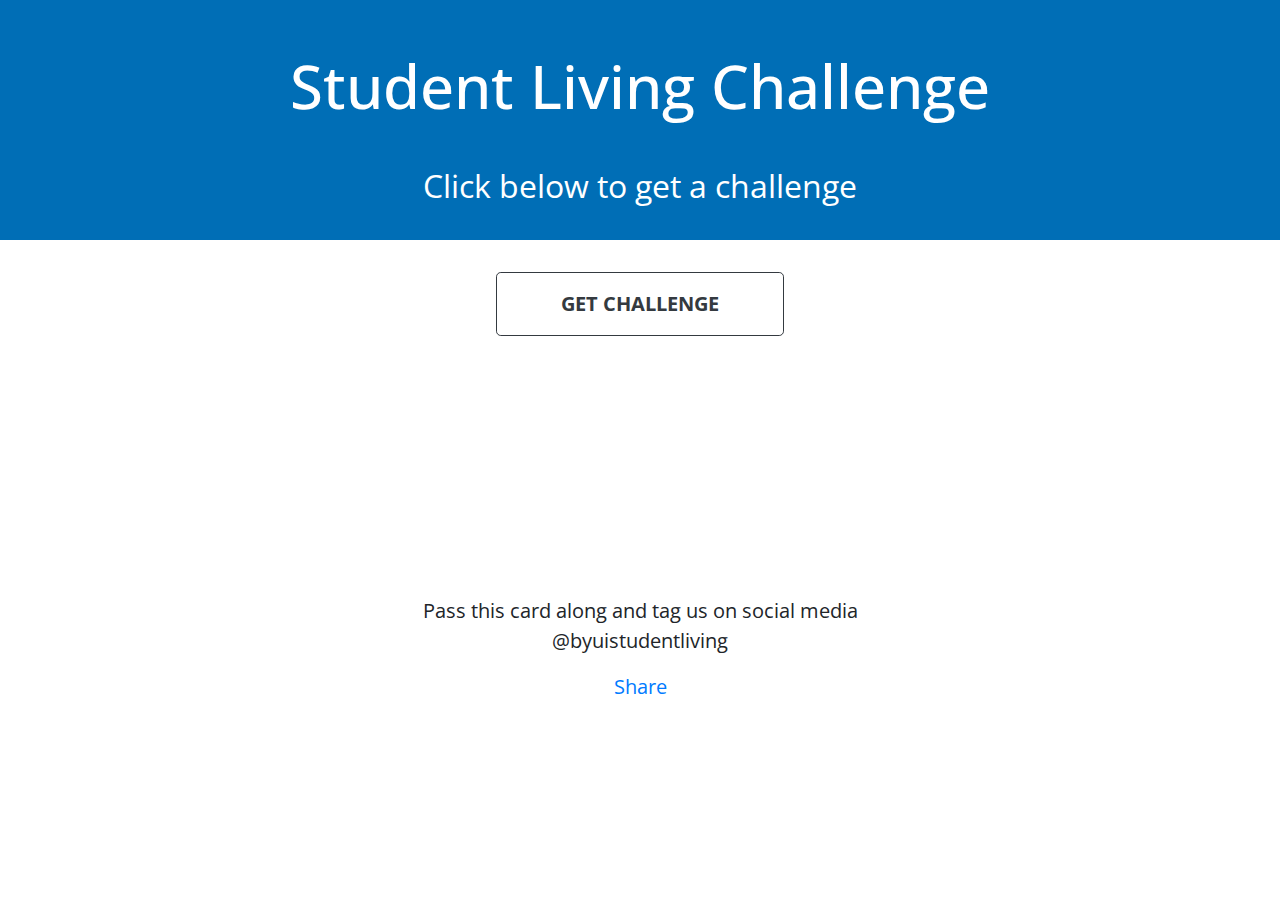
<file: Spring Website/index.html>
<!doctype html>
<html lang="en">

<head>
	<!-- Required meta tags -->
	<meta charset="utf-8">
	<meta name="viewport" content="width=device-width, initial-scale=1, shrink-to-fit=no">
	<!-- OpenGraph Markup for Facebook-->
	<meta property="og:url" content="https://sites.google.com/view/byuislc/home" />
	<meta property="og:type" content="website" />
	<meta property="og:title" content="BYU-I Student Living Challenge" />
	<meta property="og:description" content="Get a challenge and pass it along!" />
	<!-- <meta property="og:image"
		content="https://raw.githubusercontent.com/chickennugget21/Spring-Final/master/Spring%20Website/text.png" /> -->
	<!-- Bootstrap CSS -->
	<link rel="stylesheet" href="https://stackpath.bootstrapcdn.com/bootstrap/4.4.1/css/bootstrap.min.css"
		integrity="sha384-Vkoo8x4CGsO3+Hhxv8T/Q5PaXtkKtu6ug5TOeNV6gBiFeWPGFN9MuhOf23Q9Ifjh" crossorigin="anonymous">
	<!-- Custom CSS -->
	<link rel="stylesheet" href="./style.css">
	<!-- Googel Font -->
	<link href="https://fonts.googleapis.com/css2?family=Open+Sans:wght@600&display=swap" rel="stylesheet">
	<!-- SEO meta tags -->
	<title>Student Living Challenge</title>

</head>

<body class="text-center">

	<div id="fb-root"></div>
	<script async defer crossorigin="anonymous"
		src="https://connect.facebook.net/en_US/sdk.js#xfbml=1&version=v6.0"></script>


	<div class="header container-fluid">
		<header>
			<h1>Student Living Challenge</h1>
			<p class="sub-heading">
				Click below to get a challenge
			</p>
		</header>
	</div> <!-- /.container-fluid -->

	<div class="main container">
		<main role="main">
			<div class="custom row">
				<div class="col">
					<button type="button" class="custom btn btn-lg btn-outline-dark" id="btn-challenge">
						GET CHALLENGE
					</button>
				</div> <!-- /.col -->
			</div> <!-- /.row -->

			<div class="custom row">
				<div class="col">
					<div style="height: 6em;font-size:1.5em;" id="output">
						<!-- challenge appears here -->
					</div>
				</div> <!-- /.col -->
			</div> <!--	/.row -->
		</main>
	</div> <!-- /.container -->

	<footer class="footer">
		<div>
			<p>Pass this card along and tag us on social
				media<br>@byuistudentliving</p>
		</div>
		<!-- FaceBook share button -->
		<div class="fb-share-button" data-href="https://sites.google.com/view/byuislc/home" data-layout="button"
			data-size="large"><a target="_blank"
				href="https://www.facebook.com/sharer/sharer.php?u=https%3A%2F%2Fsites.google.com%2Fview%2Fbyuislc%2Fhome&amp;src=sdkpreparse"
				class="fb-xfbml-parse-ignore">Share</a></div>
	</footer>

	<!-- jQuery -->
	<script src="https://code.jquery.com/jquery-3.4.1.slim.min.js"
		integrity="sha384-J6qa4849blE2+poT4WnyKhv5vZF5SrPo0iEjwBvKU7imGFAV0wwj1yYfoRSJoZ+n"
		crossorigin="anonymous"></script>
	<!-- Custom JavaScript -->
	<script src="./script.js"></script>
	<!-- Popper.js -->
	<script src="https://cdn.jsdelivr.net/npm/popper.js@1.16.0/dist/umd/popper.min.js"
		integrity="sha384-Q6E9RHvbIyZFJoft+2mJbHaEWldlvI9IOYy5n3zV9zzTtmI3UksdQRVvoxMfooAo"
		crossorigin="anonymous"></script>
	<!-- Bootstrap JavaScript -->
	<script src="https://stackpath.bootstrapcdn.com/bootstrap/4.4.1/js/bootstrap.min.js"
		integrity="sha384-wfSDF2E50Y2D1uUdj0O3uMBJnjuUD4Ih7YwaYd1iqfktj0Uod8GCExl3Og8ifwB6"
		crossorigin="anonymous"></script>
</body>

</html>
</file>
<file: Spring Website/style.css>
/* * {
    box-sizing: border-box;
} */

body {
    font-family: 'Open Sans', sans-serif;
}

.header {
    padding: 50px 50px 30px 50px;
    background: #006EB6;
    color: white;
    margin-bottom: 2em;
}

h1 {
    margin-bottom: 40px;
    font-size: 60px;
}

.sub-heading {
    display: block;
    margin: auto;
    font-size: 2em;
    max-width: 550px;
}

.custom.btn-lg {
    font-size: 20px;
    padding: 1rem 4rem;
    font-weight: 700;
}

.custom.row {
    margin-bottom: 3em;
}

footer {
    padding: 20px;
    font-size:1.25em;
}

#output {
    max-width: 720px;
    display: block;
    margin:auto;
    height: 2em;
    font-size:2em;
}
</file>
